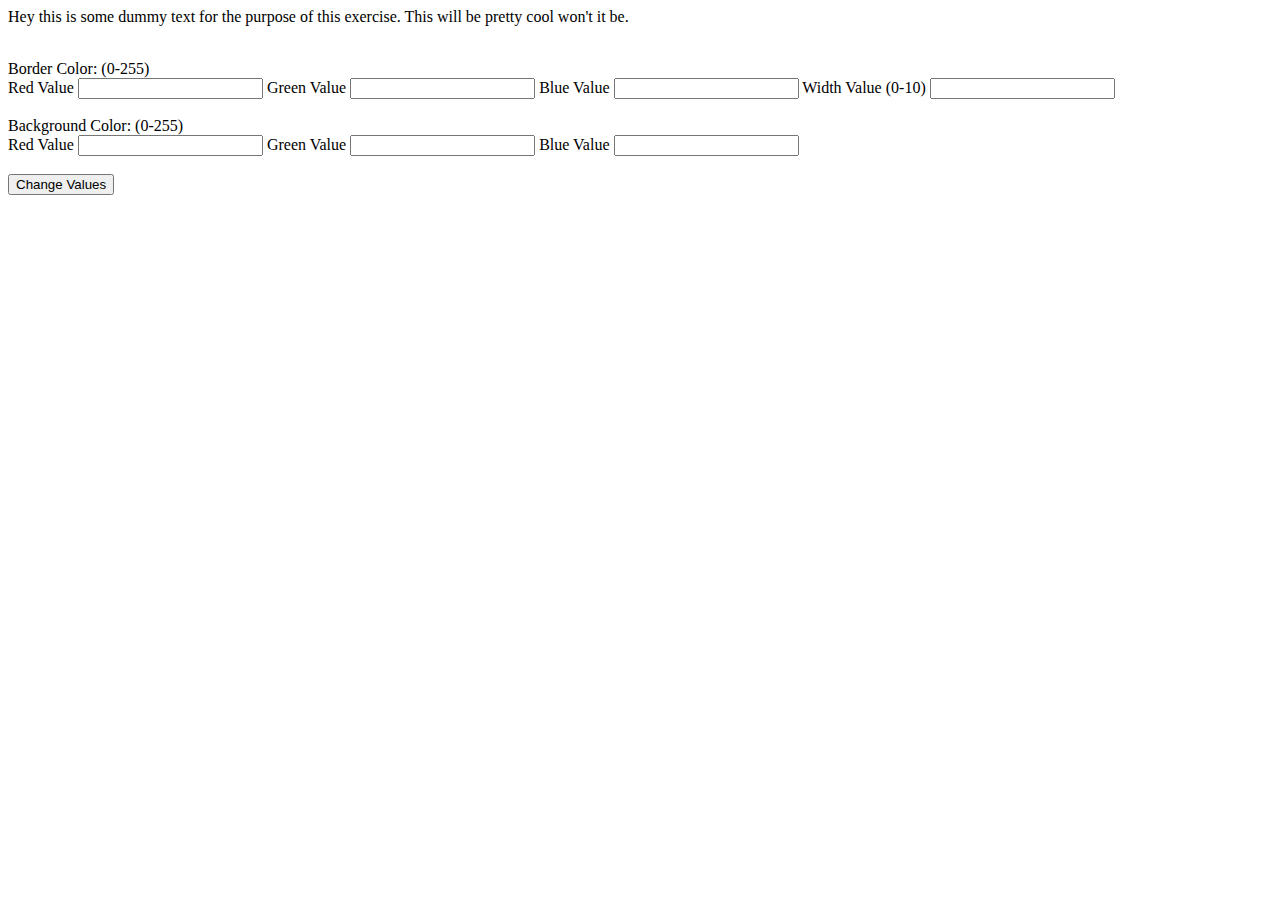
<file: css_manipulation/index.html>
<html>
    <head>
        <script type="text/javascript" src="index.js"></script>
        <title>CSS Manipulation</title>
    </head>
    <body>
        <p id="paragraph">Hey this is some dummy text for the purpose of this exercise. This will be pretty cool won't it be.</p></br>
        Border Color: (0-255)</br>
        Red Value <input id="bRed" type="text">
        Green Value <input id="bGreen" type="text">
        Blue Value <input id="bBlue" type="text">
        Width Value (0-10) <input id="width" type="text"></br></br>
        Background Color: (0-255)</br>
        Red Value <input id="bgRed" type="text">
        Green Value <input id="bgGreen" type="text">
        Blue Value <input id="bgBlue" type="text"></br></br>
        <button onclick="changeValues()">Change Values</button>
    </body>
</html>
</file>
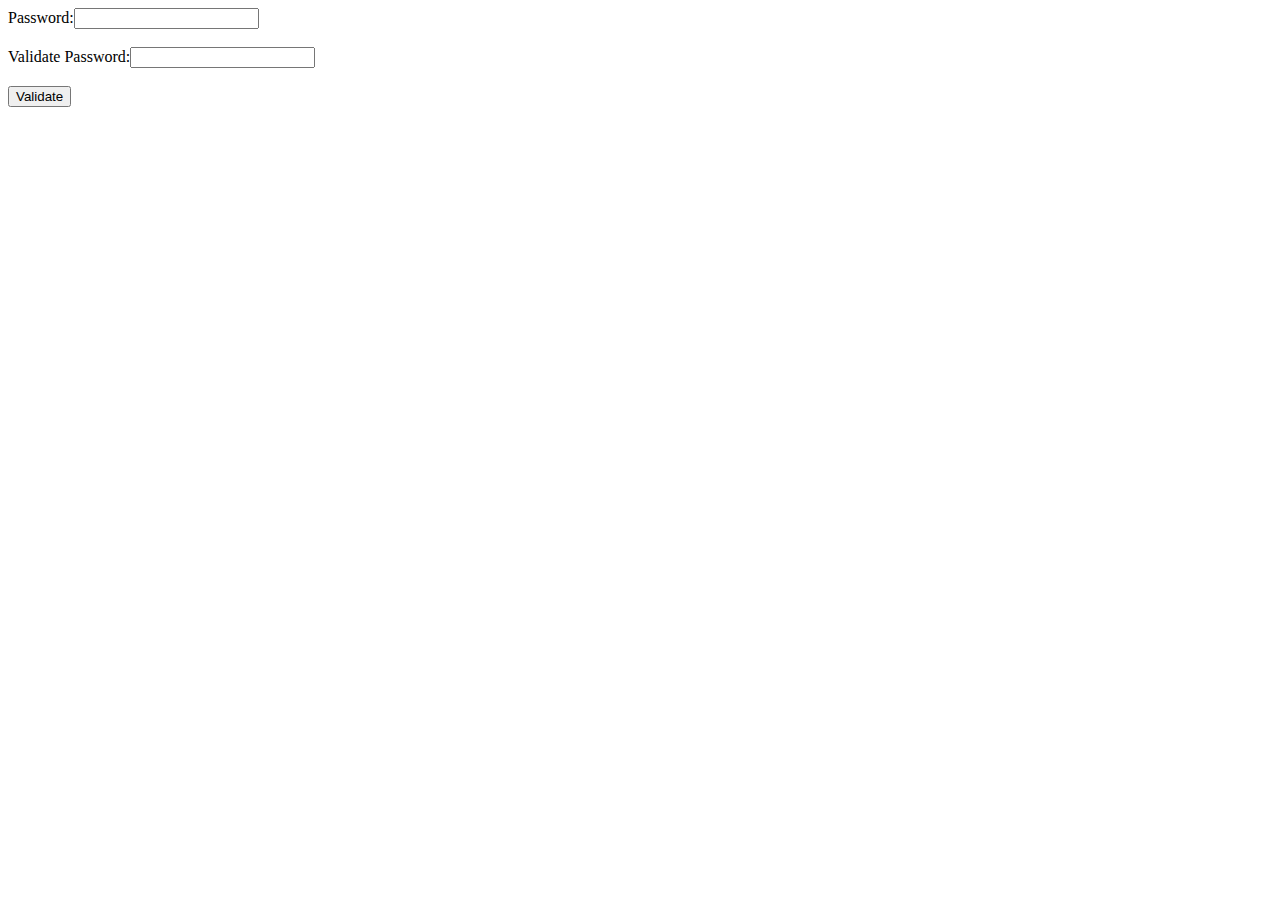
<file: password_valid/index.html>
<html>
  <head>
    <title>Password Validator</title>
    <script type="text/javascript" src="index.js">
    </script>
    <meta charset="utf-8">
    </meta>
  </head>
  <body>
    Password:<input type="password" id = "1"></input><br></br>
    Validate Password:<input type="password" id = "2"></input><br></br>
    <button onclick="validate()">Validate</button>
  </body>
</html>
</file>
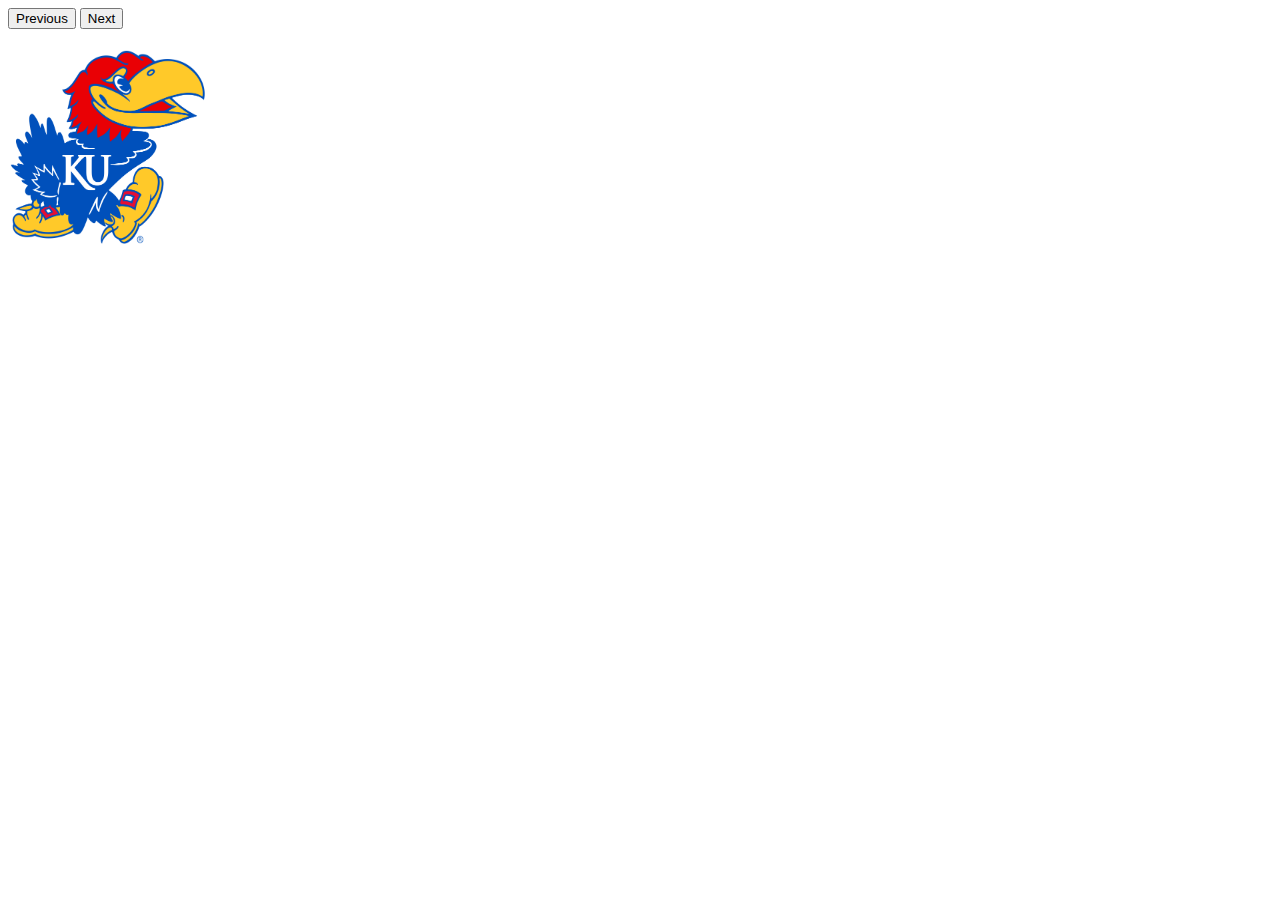
<file: slide_show/index.html>
<html>
  <head>
    <title>Slide Show</title>
		<script type="text/javascript" src="index.js"></script>
		<meta charset="utf-8"></meta>
  </head>
  <body>
    <button onclick="previous()">Previous</button>
    <button onclick="next()">Next</button><br></br>
		<img src="img/jayhawk.png" id="myImg" width="200" height="200"></img>
  </body>
</html>
</file>
